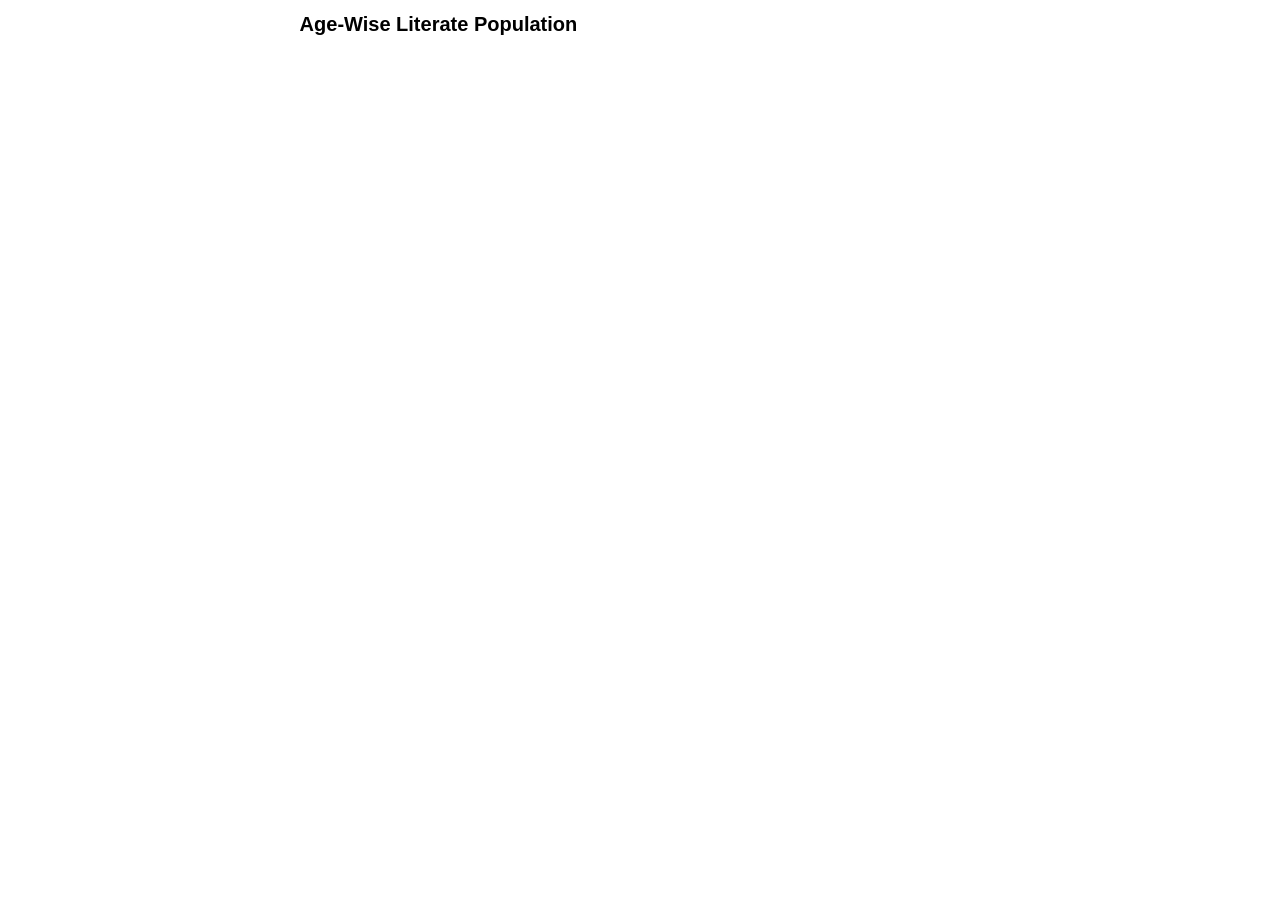
<file: D3Gen/index.html>
<!DOCTYPE html>
<meta charset="utf-8">
<style>
body {
    font: 10px sans-serif;
    margin-left: 10%;
}

body h1{
    margin-left: 15%;
}

.axis path,
.axis line {
    fill: none;
    stroke: #000;
    shape-rendering: crispEdges;
}

.bar {
    fill: steelblue;
}

.bar:hover {
    fill: orange;
}

.x.axis path {
    display: none;

}

.d3-tip {
    line-height: 1;
    font-weight: bold;
    padding: 12px;
    background: rgba(0, 0, 0, 0.8);
    color: #fff;
    border-radius: 2px;
}

/* Creates a small triangle extender for the tooltip */

.d3-tip:after {
    box-sizing: border-box;
    display: inline;
    font-size: 10px;
    width: 100%;
    line-height: 1;
    color: rgba(0, 0, 0, 0.8);
    content: "\25BC";
    position: absolute;
    text-align: center;
}


/* Style northward tooltips differently */

.d3-tip.n:after {
    margin: -1px 0 0 0;
    top: 100%;
    left: 0;
}

</style>

<body>
    <h1>Age-Wise Literate Population</h1>
    <script src="http://d3js.org/d3.v3.min.js"></script>
    <script src="http://labratrevenge.com/d3-tip/javascripts/d3.tip.v0.6.3.js"></script>
    <script>
    var margin = { top: 40, right: 0, bottom: 100, left: 55 },
        width = 1300 - margin.left ,
        height = 700 - margin.top - margin.bottom;
    var formatPercent = d3.format("");
    var x = d3.scale.ordinal()
        .rangeRoundBands([0, width], .2);
    var y = d3.scale.linear()
        .range([height, 0]);
    var xAxis = d3.svg.axis()
        .scale(x)
        .orient("bottom");
    var yAxis = d3.svg.axis()
        .scale(y)
        .orient("left")
        .tickFormat(formatPercent);
    var tip = d3.tip()
        .attr('class', 'd3-tip')
        .offset([-10, 0])
        .html(function(d) {
            return "<strong> Literate: </strong> <span style='color:red'>" + d.totalliterate + "</span>";
        })
        var svg = d3.select("body").append("svg")
            .attr("width", width + margin.left + margin.right)
            .attr("height", height + margin.top + margin.bottom)
            .append("g")
            .attr("transform", "translate(" + margin.left + "," + margin.top + ")");
    svg.call(tip);
    d3.json("JSON/ageWise.json", function(error, data) {
        x.domain(data.map(function(d) { return d.AgeGroup; }));
        y.domain([0, d3.max(data, function(d) { return d.totalliterate; })]);
        svg.append("g")
            .attr("class", "x axis")
            .attr("transform", "translate(0," + height + ")")
            .call(xAxis);
        svg.append("g")
            .attr("class", "y axis")
            .call(yAxis)
            .append("text")
            .attr("transform", "rotate(-90)")
            .attr("y", 6)
            .attr("dy", ".71em")
            .style("text-anchor", "end")
            .text("litterate");
        svg.selectAll(".bar")
            .data(data)
            .enter().append("rect")
            .attr("class", "bar")
            .attr("x", function(d) { return x(d.AgeGroup); })
            .attr("width", x.rangeBand())
            .attr("y", function(d) { return y(d.totalliterate); })
            .attr("height", function(d) { return height - y(d.totalliterate); })
            .on('mouseover', tip.show)
            .on('mouseout', tip.hide)
    });
    </script>
    </body>
</file>
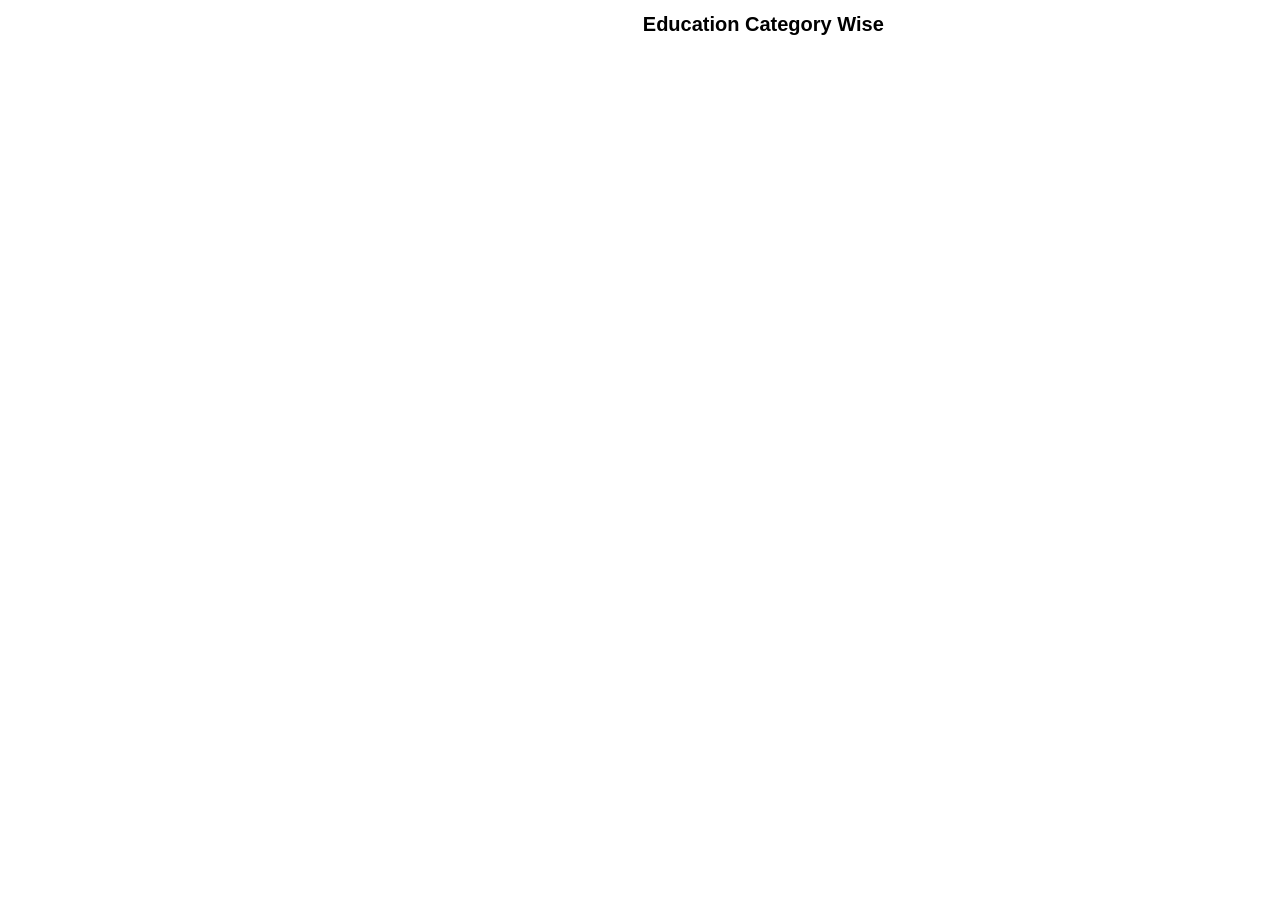
<file: D3Gen/educationCategory.html>
<!DOCTYPE html>
<meta charset="utf-8">
<style>
body {
    font: 10px sans-serif;
    margin-left: 10%;
}

.axis path,
.axis line {
    fill: none;
    stroke: #000;
    shape-rendering: crispEdges;
}

.bar {
    fill: lightblue;
}

.bar:hover {
    fill: green;
}

.x.axis path {
    display: none;

}

.d3-tip {
    line-height: 1;
    font-weight: bold;
    padding: 12px;
    background: rgba(0, 0, 0, 0.8);
    color: #fff;
    border-radius: 2px;
}


/* Creates a small triangle extender for the tooltip */

.d3-tip:after {
    box-sizing: border-box;
    display: inline;
    font-size: 10px;
    width: 100%;
    line-height: 1;
    color: rgba(0, 0, 0, 0.8);
    content: "\25BC";
    position: absolute;
    text-align: center;
}


/* Style northward tooltips differently */

.d3-tip.n:after {
    margin: -1px 0 0 0;
    top: 100%;
    left: 0;
}
body h1{
    margin-left: 45%;
}

</style>

<body>
    <h1>Education Category Wise</h1>
    <script src="http://d3js.org/d3.v3.min.js"></script>
    <script src="http://labratrevenge.com/d3-tip/javascripts/d3.tip.v0.6.3.js"></script>
    <script>
    var margin = { top: 40, right: 0, bottom: 250, left: 65 },
        width = 1300 - margin.left ,/*/- margin.right/*/ 
        height = 700 - margin.top - margin.bottom;
    var formatPercent = d3.format("");
    var x = d3.scale.ordinal()
        .rangeRoundBands([0, width], .1);
    var y = d3.scale.linear()
        .range([height, 0]);
    var xAxis = d3.svg.axis()
        .scale(x)
        .orient("bottom");
    var yAxis = d3.svg.axis()
        .scale(y)
        .orient("left")
        .tickFormat(formatPercent);
    var tip = d3.tip()
        .attr('class', 'd3-tip')
        .offset([-10, 0])
        .html(function(d) {
            return "<strong>Education Category Wise: </strong> <span style='color:red'>" + d.value + "</span>";
        })
        var svg = d3.select("body").append("svg")
            .attr("width", width + margin.left + margin.right)
            .attr("height", height + margin.top + margin.bottom)
            .append("g")
            .attr("transform", "translate(" + margin.left + "," + margin.top + ")");
    svg.call(tip);
    d3.json("JSON/educationCategory.json", function(error, data) {
        x.domain(data.map(function(d) { return d.name; }));
        y.domain([0, d3.max(data, function(d) { return d.value; })]);
            svg.append("g")
              .attr("class", "x axis")
              .attr("transform", "translate(0," + height + ")")
              .call(xAxis)
              .selectAll("text")
              .style("text-anchor", "end")
              .attr("dx", "-.8em")
              .attr("dy", "-.55em")
              .attr("transform", "rotate(-90)");
           svg.append("g")
               .attr("class", "axis axis--y")
               .attr("transform", "translate(0,0)")
               .call(yAxis);
        svg.selectAll(".bar")
            .data(data)
            .enter().append("rect")
            .attr("class", "bar")
            .attr("x", function(d) { return x(d.name); })
            .attr("width", x.rangeBand())
            .attr("y", function(d) { return y(d.value); })
            .attr("height", function(d) { return height - y(d.value); })
            .on('mouseover', tip.show)
            .on('mouseout', tip.hide)
    });
    </script>
    </body>
</file>
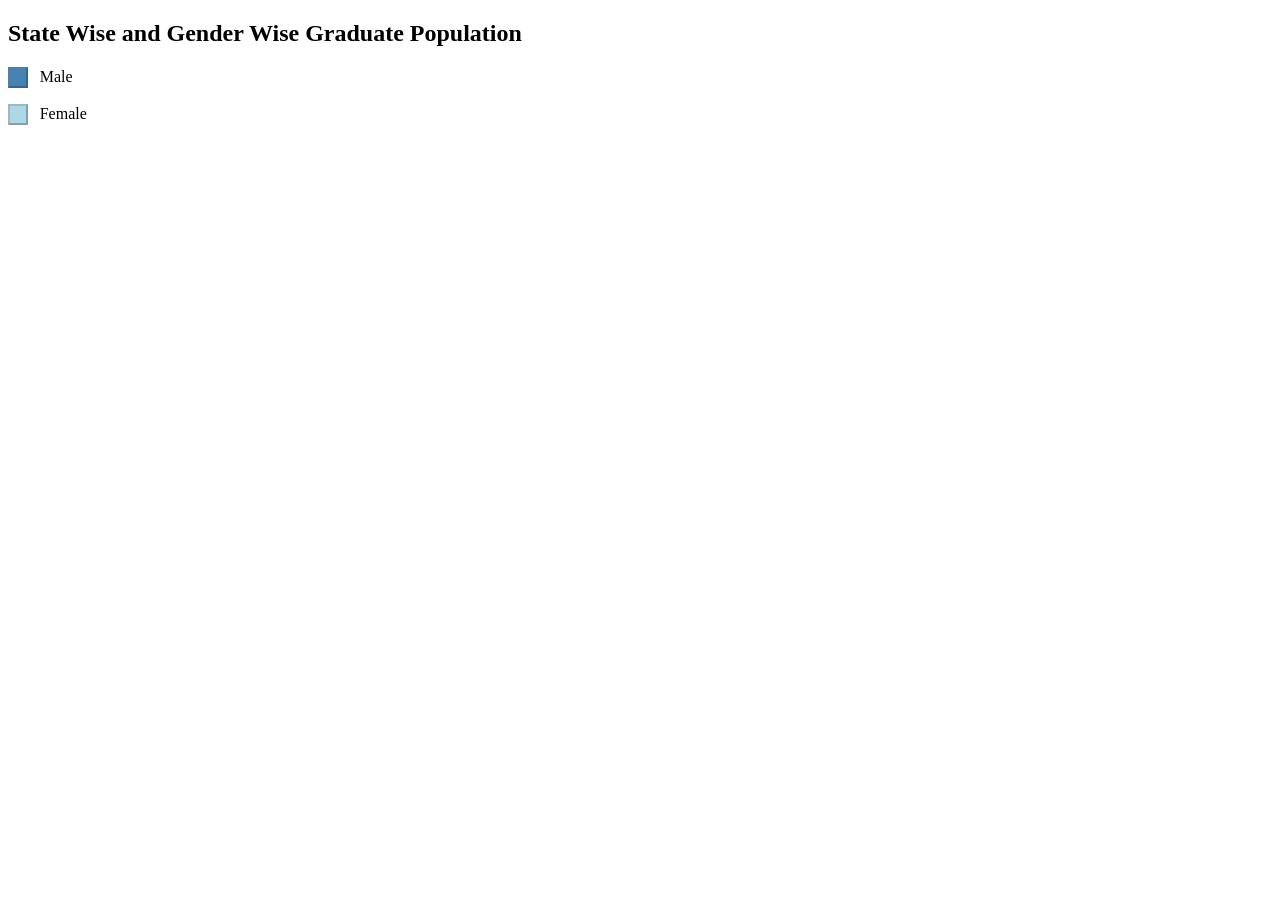
<file: D3Gen/graduatePopulation.html>
<!DOCTYPE html>
<meta charset="utf-8">
<style>
.axis text {
    font: 10px sans-serif;
}

.axis line,
.axis path {
    fill: none;
    stroke: #000;
    shape-rendering: crispEdges;
}

.axis--x path {
    display: none;
}

.path-line {
    fill: none;
    stroke: yellow;
    stroke-width: 1.5px;
}

svg {
    background: #f0f0f0;
}
</style>

<body>
    <h2>State Wise and Gender Wise Graduate Population</h2>
    <div id='stacked-bar'></div>
    <script src="//d3js.org/d3.v4.min.js"></script>
    <script>
    var initStackedBarChart = {
        draw: function(config) {
            me = this,
                domEle = config.element,
                stackKey = config.key,
                data = config.data,
                margin = { top: 20, right: 20, bottom: 200, left: 70 },
                parseyear = d3.timeParse("%m/%Y"),
                width = 1500 - margin.left - margin.right,
                height = 500 - margin.top - margin.bottom,
                xScale = d3.scaleBand().range([0, width]).padding(0.1),
                yScale = d3.scaleLinear().range([height, 0]),
                color = d3.scaleOrdinal(d3.schemeCategory20),
                xAxis = d3.axisBottom(xScale),
                yAxis = d3.axisLeft(yScale),
                svg = d3.select("#" + domEle).append("svg")
                .attr("width", width + margin.left + margin.right)
                .attr("height", height + margin.top + margin.bottom)
                .append("g")
                .attr("transform", "translate(" + margin.left + "," + margin.top + ")");
            var stack = d3.stack()
                .keys(stackKey)
                .order(d3.stackOrderNone)
                .offset(d3.stackOffsetNone);
            var layers = stack(data);
            xScale.domain(data.map(function(d) { return (d.AreaName); }));
            yScale.domain([0, d3.max(layers[layers.length - 1], function(d) { return d[0] + d[1]; })]).nice();
            var layer = svg.selectAll(".layer")
                .data(layers)
                .enter().append("g")
                .attr("class", "layer")
                .style("fill", function(d, i) { return color(i); });
            layer.selectAll("rect")
                .data(function(d) { return d; })
                .enter().append("rect")
                .attr("x", function(d) { return xScale(d.data.AreaName); })
                .attr("y", function(d) { return yScale(d[1]); })
                .attr("height", function(d) { return yScale(d[0]) - yScale(d[1]); })
                .attr("width", xScale.bandwidth());
            svg.append("g")
                .attr("class", "x axis")
                .attr("transform", "translate(0," + height + ")")
                .call(xAxis)
                .selectAll("text")
                .style("text-anchor", "end")
                .attr("dx", "-.8em")
                .attr("dy", "-.55em")
                .attr("transform", "rotate(-90)");
            svg.append("g")
                .attr("class", "axis axis--y")
                .attr("transform", "translate(0,0)")
                .call(yAxis);
        }
    }
    var key = ["Graduate_Male", "Graduate_Female"];
    var data1 = d3.json("JSON/graduatePopulation.json", function(error, jsonData) {
        if (error) throw error;
        data1 = jsonData;
        initStackedBarChart.draw({
            data: jsonData,
            key: key,
            element: 'stacked-bar'
        });
    });
    </script>
    <p><button disabled style="background-color: steelblue">  &nbsp; </button> &nbsp; Male</p>
   <p><button disabled style="background-color: lightblue">  &nbsp; </button> &nbsp; Female</p>
   </body>
</file>
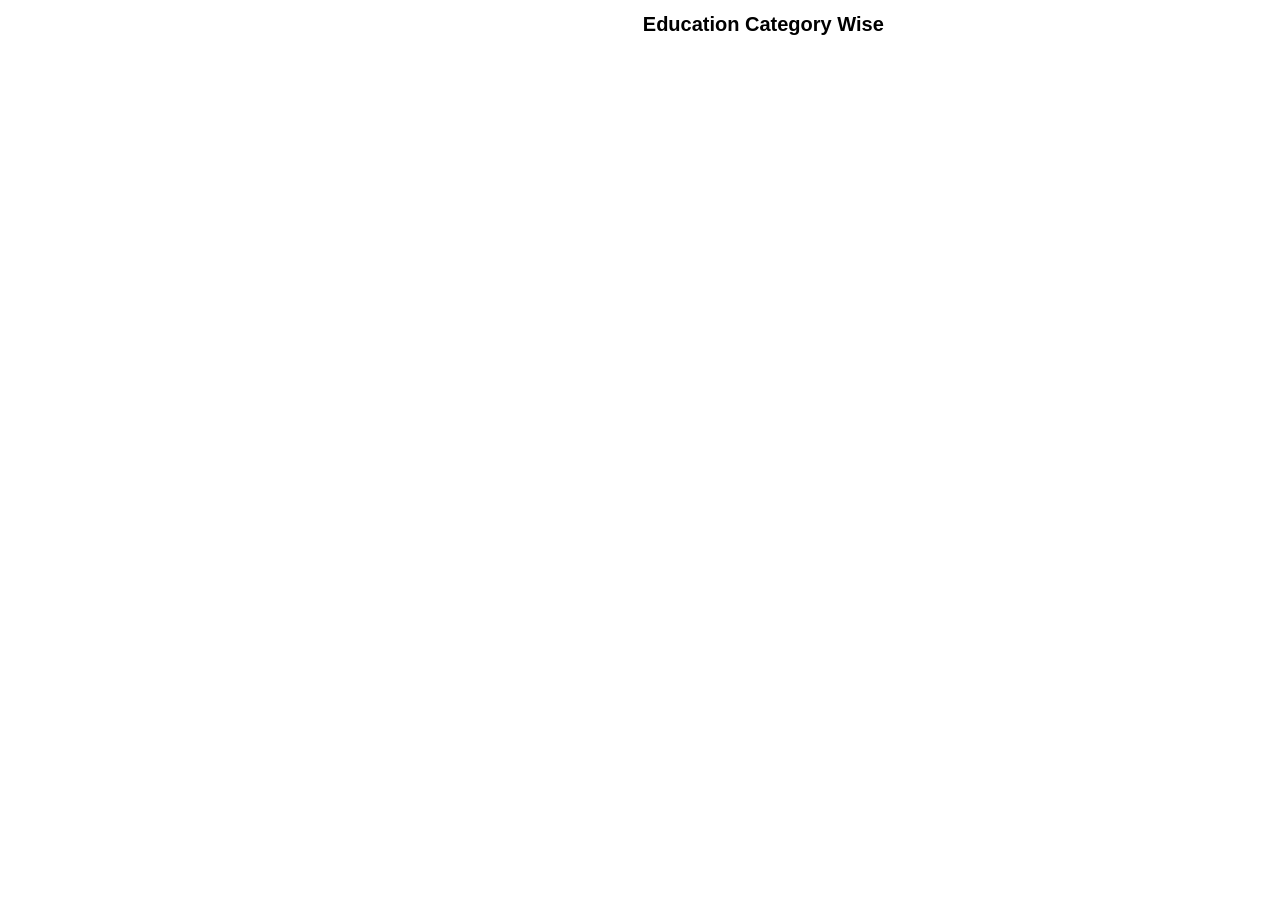
<file: D3Gen/index2.html>
<!DOCTYPE html>
<meta charset="utf-8">
<style>
body {
    font: 10px sans-serif;
    margin-left: 10%;
}

.axis path,
.axis line {
    fill: none;
    stroke: #000;
    shape-rendering: crispEdges;
}

.bar {
    fill: lightblue;
}

.bar:hover {
    fill: green;
}

.x.axis path {
    display: none;

}

.d3-tip {
    line-height: 1;
    font-weight: bold;
    padding: 12px;
    background: rgba(0, 0, 0, 0.8);
    color: #fff;
    border-radius: 2px;
}


/* Creates a small triangle extender for the tooltip */

.d3-tip:after {
    box-sizing: border-box;
    display: inline;
    font-size: 10px;
    width: 100%;
    line-height: 1;
    color: rgba(0, 0, 0, 0.8);
    content: "\25BC";
    position: absolute;
    text-align: center;
}


/* Style northward tooltips differently */

.d3-tip.n:after {
    margin: -1px 0 0 0;
    top: 100%;
    left: 0;
}
body h1{
    margin-left: 45%;
}

</style>

<body>
    <h1>Education Category Wise</h1>
    <script src="http://d3js.org/d3.v3.min.js"></script>
    <script src="http://labratrevenge.com/d3-tip/javascripts/d3.tip.v0.6.3.js"></script>
    <script>
    var margin = { top: 40, right: 0, bottom: 250, left: 65 },
        width = 1300 - margin.left ,/*/- margin.right/*/ 
        height = 700 - margin.top - margin.bottom;
    var formatPercent = d3.format("");
    var x = d3.scale.ordinal()
        .rangeRoundBands([0, width], .1);
    var y = d3.scale.linear()
        .range([height, 0]);
    var xAxis = d3.svg.axis()
        .scale(x)
        .orient("bottom");
    var yAxis = d3.svg.axis()
        .scale(y)
        .orient("left")
        .tickFormat(formatPercent);
    var tip = d3.tip()
        .attr('class', 'd3-tip')
        .offset([-10, 0])
        .html(function(d) {
            return "<strong>Education Category Wise: </strong> <span style='color:red'>" + d.value + "</span>";
        })
        var svg = d3.select("body").append("svg")
            .attr("width", width + margin.left + margin.right)
            .attr("height", height + margin.top + margin.bottom)
            .append("g")
            .attr("transform", "translate(" + margin.left + "," + margin.top + ")");
    svg.call(tip);
    d3.json("JSON/educationCategory.json", function(error, data) {
        x.domain(data.map(function(d) { return d.name; }));
        y.domain([0, d3.max(data, function(d) { return d.value; })]);
       /* svg.append("g")
            .attr("class", "x axis")
            .attr("transform", "translate(0," + height + ")")
            .call(xAxis);*/
            svg.append("g")
              .attr("class", "x axis")
              .attr("transform", "translate(0," + height + ")")
              .call(xAxis)
              .selectAll("text")
              .style("text-anchor", "end")
              .attr("dx", "-.8em")
              .attr("dy", "-.55em")
              .attr("transform", "rotate(-90)");
           svg.append("g")
               .attr("class", "axis axis--y")
               .attr("transform", "translate(0,0)")
               .call(yAxis);
        /*svg.append("g")
            .attr("class", "y axis")
            .call(yAxis)
            .append("text")
            .attr("transform", "rotate(-90)")
            .attr("y", 6)
            .attr("dy", ".71em")
            .style("text-anchor", "end")
            .text("litterate");*/
        svg.selectAll(".bar")
            .data(data)
            .enter().append("rect")
            .attr("class", "bar")
            .attr("x", function(d) { return x(d.name); })
            .attr("width", x.rangeBand())
            .attr("y", function(d) { return y(d.value); })
            .attr("height", function(d) { return height - y(d.value); })
            .on('mouseover', tip.show)
            .on('mouseout', tip.hide)
    });
    </script>
    </body>
</file>
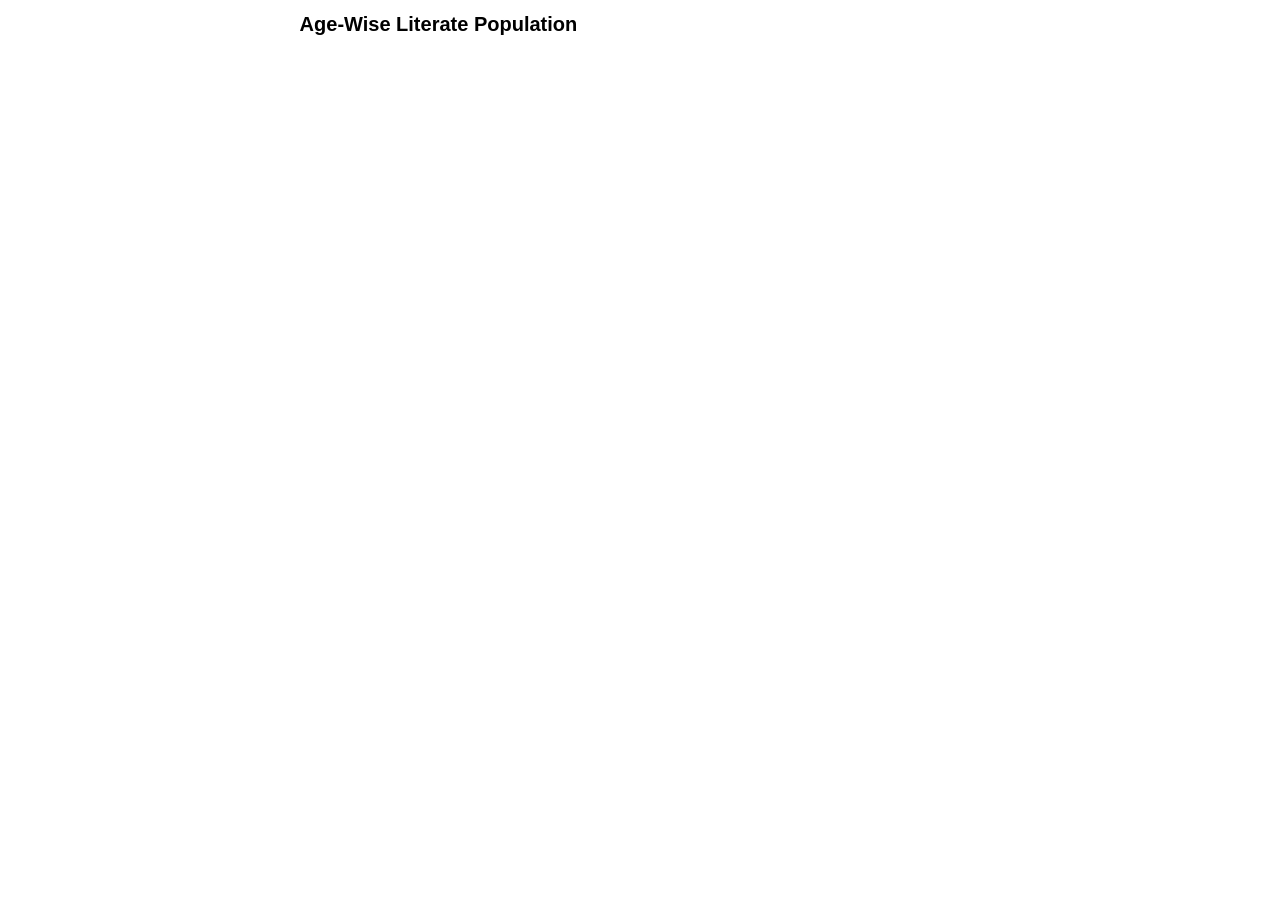
<file: html/ageWise.html>
<!DOCTYPE html>
<head>
<meta charset="utf-8">

<link rel="stylesheet" href="../css/age.css"/>
    
</head>
<style>

</style>
<body>
    <h1>Age-Wise Literate Population</h1>
 <script src="http://d3js.org/d3.v3.min.js"></script>
<script src="http://labratrevenge.com/d3-tip/javascripts/d3.tip.v0.6.3.js"></script> 
  <script src="../js/age.js">
   
    </script> <script>
    
    </script> 
    </body>
</file>
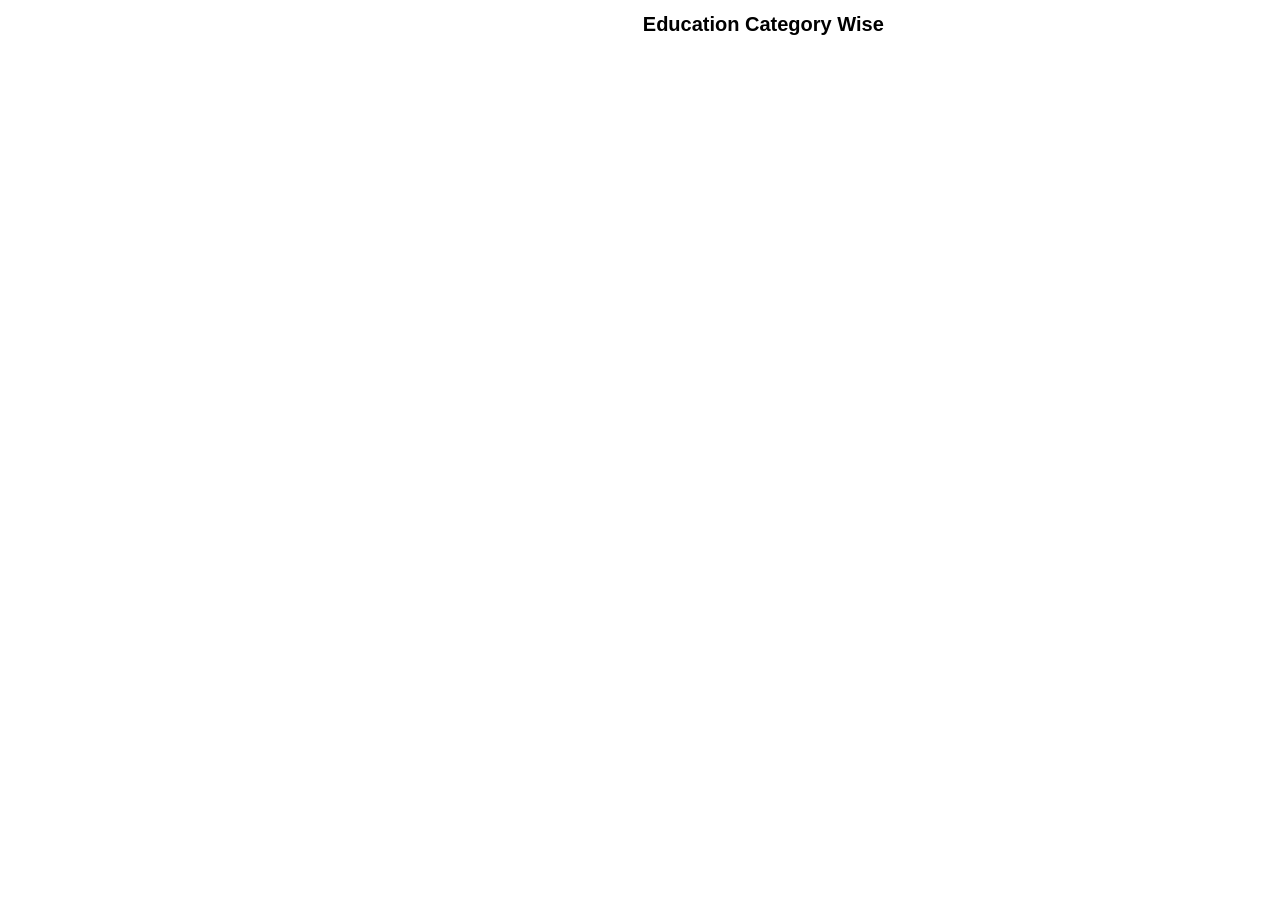
<file: html/educationCategory.html>
<!DOCTYPE html>
<meta charset="utf-8">
<link rel="stylesheet" href="../css/educate.css"/>

<body>
    <h1>Education Category Wise</h1>
    <script src="http://d3js.org/d3.v3.min.js"></script>
    <script src="http://labratrevenge.com/d3-tip/javascripts/d3.tip.v0.6.3.js"></script>
     <script src="../js/educate.js">
   
    </script>
    </body>
</file>
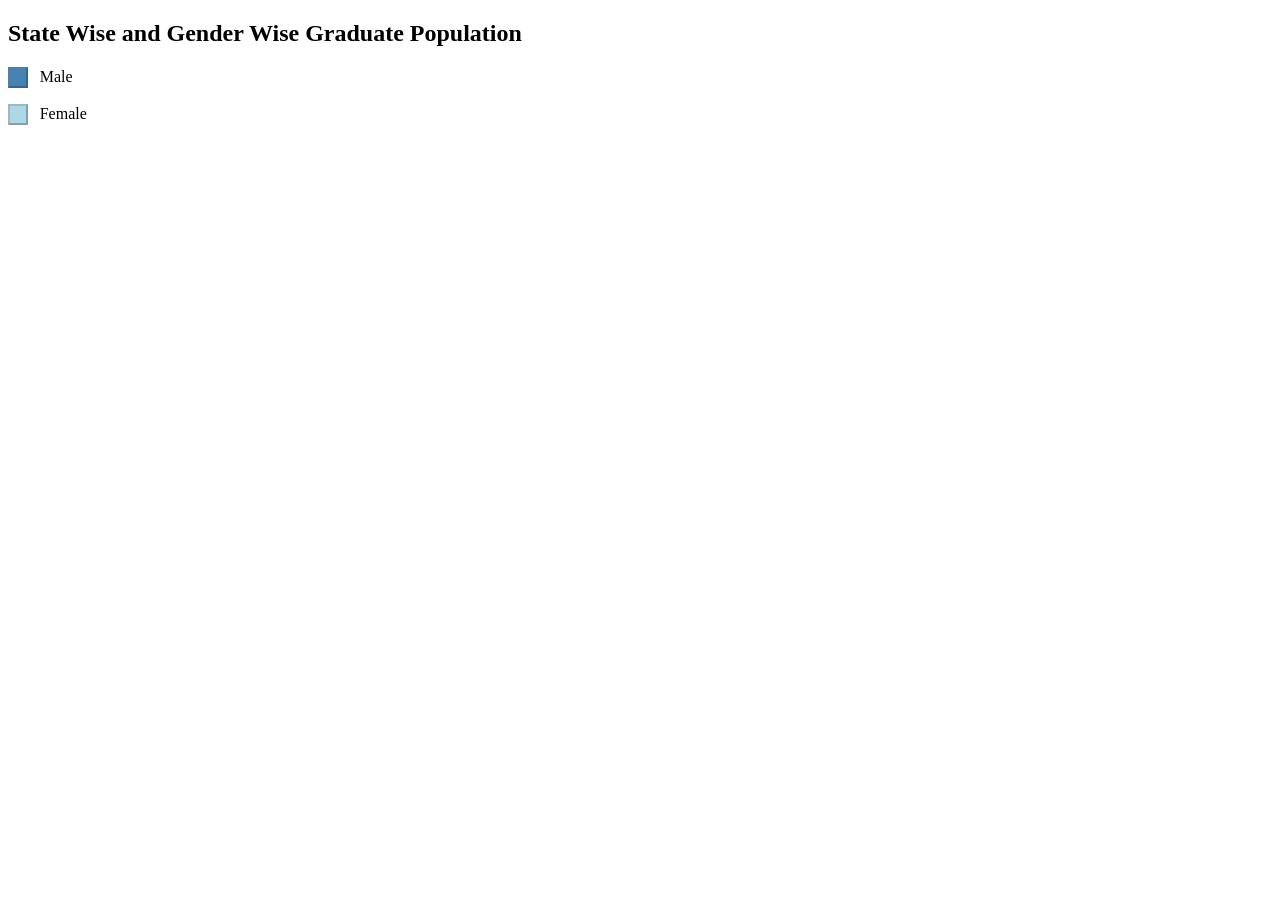
<file: html/graduatePopulation.html>
<!DOCTYPE html>
<meta charset="utf-8">

<link rel="stylesheet" href="../css/state.css"/>

<body>
    <h2>State Wise and Gender Wise Graduate Population</h2>
    <div id='stacked-bar'></div>
    <script src="//d3js.org/d3.v4.min.js"></script>
    <script src="../js/state.js">
   
    </script>
    <p><button disabled style="background-color: steelblue">  &nbsp; </button> &nbsp; Male</p>
   <p><button disabled style="background-color: lightblue">  &nbsp; </button> &nbsp; Female</p>
   </body>
</file>
<file: css/age.css>
body {
    font: 10px sans-serif;
    margin-left: 10%;
}

body h1{
    margin-left: 15%;
}

.axis path,
.axis line {
    fill: none;
    stroke: #000;
    shape-rendering: crispEdges;
}

.bar {
    fill: steelblue;
}

.bar:hover {
    fill: orange;
}

.x.axis path {
    display: none;

}

.d3-tip {
    line-height: 1;
    font-weight: bold;
    padding: 12px;
    background: rgba(0, 0, 0, 0.8);
    color: #fff;
    border-radius: 2px;
}

/* Creates a small triangle extender for the tooltip */

.d3-tip:after {
    box-sizing: border-box;
    display: inline;
    font-size: 10px;
    width: 100%;
    line-height: 1;
    color: rgba(0, 0, 0, 0.8);
    content: "\25BC";
    position: absolute;
    text-align: center;
}


/* Style northward tooltips differently */

.d3-tip.n:after {
    margin: -1px 0 0 0;
    top: 100%;
    left: 0;
}
</file>
<file: css/educate.css>
body {
    font: 10px sans-serif;
    margin-left: 10%;
}

.axis path,
.axis line {
    fill: none;
    stroke: #000;
    shape-rendering: crispEdges;
}

.bar {
    fill: lightblue;
}

.bar:hover {
    fill: green;
}

.x.axis path {
    display: none;

}

.d3-tip {
    line-height: 1;
    font-weight: bold;
    padding: 12px;
    background: rgba(0, 0, 0, 0.8);
    color: #fff;
    border-radius: 2px;
}


/* Creates a small triangle extender for the tooltip */

.d3-tip:after {
    box-sizing: border-box;
    display: inline;
    font-size: 10px;
    width: 100%;
    line-height: 1;
    color: rgba(0, 0, 0, 0.8);
    content: "\25BC";
    position: absolute;
    text-align: center;
}


/* Style northward tooltips differently */

.d3-tip.n:after {
    margin: -1px 0 0 0;
    top: 100%;
    left: 0;
}
body h1{
    margin-left: 45%;
}
</file>
<file: css/state.css>
.axis text {
    font: 10px sans-serif;
}

.axis line,
.axis path {
    fill: none;
    stroke: #000;
    shape-rendering: crispEdges;
}

.axis--x path {
    display: none;
}

.path-line {
    fill: none;
    stroke: yellow;
    stroke-width: 1.5px;
}

svg {
    background: #f0f0f0;
}
</file>
